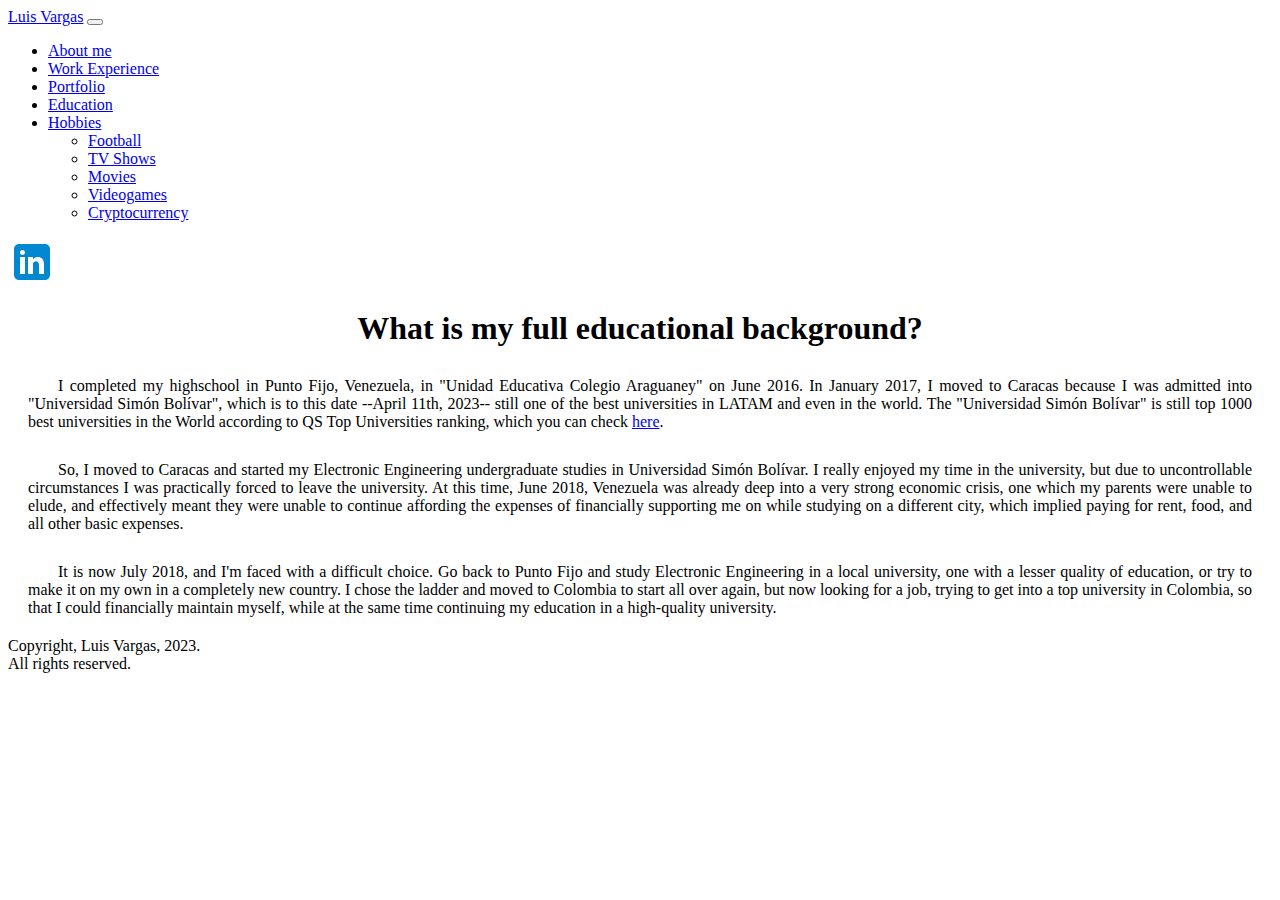
<file: pages/education.html>
<!DOCTYPE html>
<html lang="en">

<head>
    <meta charset="UTF-8">
    <meta http-equiv="X-UA-Compatible" content="IE=edge">
    <meta name="viewport" content="width=device-width, initial-scale=1.0">
    
    <!-- Adding Bootstrap -->
    <link href="https://cdn.jsdelivr.net/npm/bootstrap@5.1.3/dist/css/bootstrap.min.css" rel="stylesheet"
        integrity="sha384-1BmE4kWBq78iYhFldvKuhfTAU6auU8tT94WrHftjDbrCEXSU1oBoqyl2QvZ6jIW3" crossorigin="anonymous">
    
    <!-- Adding my personal CSS file -->
    <link rel="stylesheet" href="../css/style.css">
    <link rel="shortcut icon" href="../images/face.png" type="image/x-icon">
    
    <!-- Adding description, keywords, and title for SEO -->
    <meta name="description" content="Luis' Vargas educational background, all the way from highschool through online courses (Udemy, EDX, Coursera) to university studies (Universidad Simón Bolívar, Universidad Nacional de Colombia)">
    <meta name="keywords" content="Luis Vargas, Vargas Luis, Electronic Engineer, Computer Engineer, Software Engineer, Universidad Simón Bolívar, Universidad Nacional de Colombia, UNAL, EDX, Coursera, Udemy, Online Courses, Management, Supervisor">
    <title>Luis Vargas's Educational Background - From Highschool Through Courses to University</title>
</head>

<body>
    <!-- Bootstrap navbar -->
    <nav class="navbar navbar-expand-lg navbar-light">
        <div class="container-fluid">
            <a class="navbar-brand" href="../index.html">Luis Vargas</a>
            <button class="navbar-toggler me-5" type="button" data-bs-toggle="collapse" data-bs-target="#navbarNavDropdown"
                aria-controls="navbarNavDropdown" aria-expanded="false" aria-label="Toggle navigation">
                <span class="navbar-toggler-icon"></span>
            </button>
            <div class="collapse navbar-collapse me-5" id="navbarNavDropdown">
                <ul class="navbar-nav">
                    <li class="nav-item">
                        <a class="nav-link" href="../index.html">About me</a>
                    </li>
                    <li class="nav-item">
                        <a class="nav-link" href="./work-experience.html">Work Experience</a>
                    </li>
                    <li class="nav-item">
                        <a class="nav-link" href="./portfolio.html">Portfolio</a>
                    </li>
                    <li class="nav-item">
                        <a class="nav-link active" aria-current="page" href="./education.html">Education</a>
                    </li>
                    <!-- Dropdown menu in navbar -->
                    <li class="nav-item dropdown">
                        <a class="nav-link dropdown-toggle" href="#" id="navbarDropdownMenuLink" role="button"
                            data-bs-toggle="dropdown" aria-expanded="false">
                            Hobbies
                        </a>
                        <ul class="dropdown-menu" aria-labelledby="navbarDropdownMenuLink">
                            <li><a class="dropdown-item" href="./hobbies/football.html">Football</a></li>
                            <li><a class="dropdown-item disabled" href="./hobbies/tv-shows.html">TV Shows</a></li>
                            <li><a class="dropdown-item disabled" href="./hobbies/movies.html">Movies</a></li>
                            <li><a class="dropdown-item" href="./hobbies/videogames.html">Videogames</a></li>
                            <li><a class="dropdown-item disabled" href="./hobbies/crypto.html">Cryptocurrency</a></li>
                        </ul>
                    </li>
                </ul>
            </div>
            <a class="navbar-brand" target="_blank" href="https://www.linkedin.com/in/luis--vargas/"><img src="../images/linkedin.svg" alt="LinkedIn Logo"></a>
        </div>
    </nav>

    <main>
        <h1>What is my full educational background?</h1>
        <p>
            I completed my highschool in Punto Fijo, Venezuela, in "Unidad Educativa Colegio Araguaney" on June 2016. In January 2017, I moved to Caracas because I was admitted into "Universidad Simón Bolívar", which is to this date --April 11th, 2023-- still one of the best universities in LATAM and even in the world. The "Universidad Simón Bolívar" is still top 1000 best universities in the World according to QS Top Universities ranking, which you can check <a href="https://www.topuniversities.com/universities/universidad-simon-bolivar-usb">here</a>.
        </p>
        <p>
            So, I moved to Caracas and started my Electronic Engineering undergraduate studies in Universidad Simón Bolívar. I really enjoyed my time in the university, but due to uncontrollable circumstances I was practically forced to leave the university. At this time, June 2018, Venezuela was already deep into a very strong economic crisis, one which my parents were unable to elude, and effectively meant they were unable to continue affording the expenses of financially supporting me on while studying on a different city, which implied paying for rent, food, and all other basic expenses.
        </p>
        <p>
            It is now July 2018, and I'm faced with a difficult choice. Go back to Punto Fijo and study Electronic Engineering in a local university, one with a lesser quality of education, or try to make it on my own in a completely new country. I chose the ladder and moved to Colombia to start all over again, but now looking for a job, trying to get into a top university in Colombia, so that I could financially maintain myself, while at the same time continuing my education in a high-quality university.   
        </p>
    </main>



    <footer class="footer mt-auto py-3 text-center">
        <div class="container">
            <span class="text-muted">Copyright, Luis Vargas, 2023.
                <br>All rights reserved.
            </span>
        </div>
    </footer>

    <!-- Do NOT move the script from here. It needs to be the end of the body -->
    <script src="https://cdn.jsdelivr.net/npm/bootstrap@5.1.3/dist/js/bootstrap.bundle.min.js"
        integrity="sha384-ka7Sk0Gln4gmtz2MlQnikT1wXgYsOg+OMhuP+IlRH9sENBO0LRn5q+8nbTov4+1p" crossorigin="anonymous">
    </script>

</body>

</html>
</file>
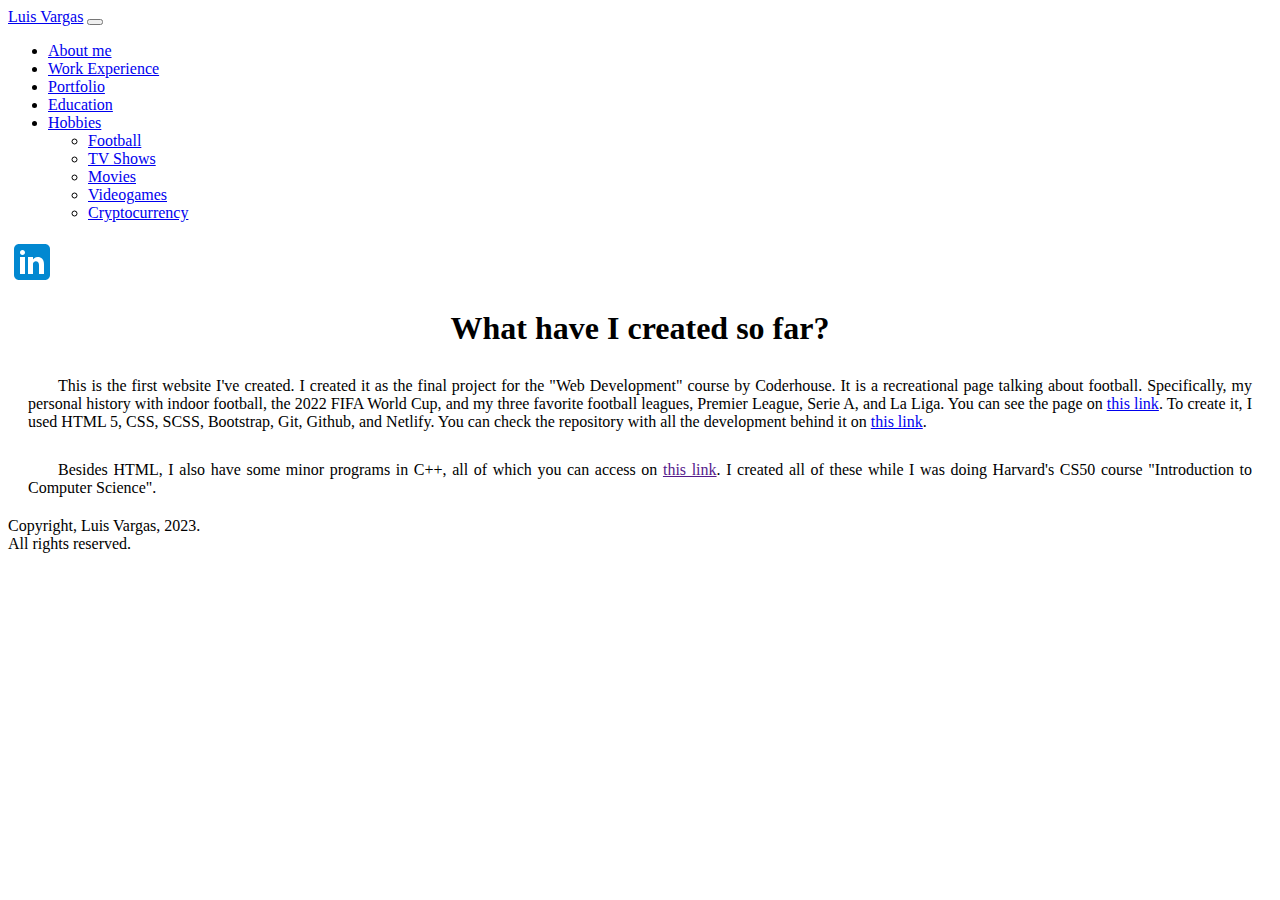
<file: pages/portfolio.html>
<!DOCTYPE html>
<html lang="en">

<head>
    <meta charset="UTF-8">
    <meta http-equiv="X-UA-Compatible" content="IE=edge">
    <meta name="viewport" content="width=device-width, initial-scale=1.0">

    <!-- Adding Bootstrap -->
    <link href="https://cdn.jsdelivr.net/npm/bootstrap@5.1.3/dist/css/bootstrap.min.css" rel="stylesheet"
        integrity="sha384-1BmE4kWBq78iYhFldvKuhfTAU6auU8tT94WrHftjDbrCEXSU1oBoqyl2QvZ6jIW3" crossorigin="anonymous">

    <!-- Adding my personal CSS file -->
    <link rel="stylesheet" href="../css/style.css">
    <link rel="shortcut icon" href="../images/face.png" type="image/x-icon">
    
    <!-- Adding description, keywords, and title for SEO -->
    <meta name="description" content="Luis Vargas' Portfolio - All pages I've created so far, including a few work in progress. Be sure to check them out!">
    <meta name="keywords" content="Vargas Luis, Luis Vargas, front-end, developer, web pages, software, HTML, CSS, SCSS, Bootstrap, SEO, Git, Github">
    <title>Luis Vargas's Portfolio - Check All The Pages I've Created</title>
</head>

<body>
    <!-- Bootstrap navbar -->
    <nav class="navbar navbar-expand-lg navbar-light">
        <div class="container-fluid">
            <a class="navbar-brand" href="../index.html">Luis Vargas</a>
            <button class="navbar-toggler me-5" type="button" data-bs-toggle="collapse" data-bs-target="#navbarNavDropdown"
                aria-controls="navbarNavDropdown" aria-expanded="false" aria-label="Toggle navigation">
                <span class="navbar-toggler-icon"></span>
            </button>
            <div class="collapse navbar-collapse me-5" id="navbarNavDropdown">
                <ul class="navbar-nav">
                    <li class="nav-item">
                        <a class="nav-link" href="../index.html">About me</a>
                    </li>
                    <li class="nav-item">
                        <a class="nav-link" href="./work-experience.html">Work Experience</a>
                    </li>
                    <li class="nav-item">
                        <a class="nav-link active" aria-current="page" href="./portfolio.html">Portfolio</a>
                    </li>
                    <li class="nav-item">
                        <a class="nav-link" href="./education.html">Education</a>
                    </li>
                    <!-- Dropdown menu in navbar -->
                    <li class="nav-item dropdown">
                        <a class="nav-link dropdown-toggle" href="#" id="navbarDropdownMenuLink" role="button"
                            data-bs-toggle="dropdown" aria-expanded="false">
                            Hobbies
                        </a>
                        <ul class="dropdown-menu" aria-labelledby="navbarDropdownMenuLink">
                            <li><a class="dropdown-item" href="./hobbies/football.html">Football</a></li>
                            <li><a class="dropdown-item disabled" href="./hobbies/tv-shows.html">TV Shows</a></li>
                            <li><a class="dropdown-item disabled" href="./hobbies/movies.html">Movies</a></li>
                            <li><a class="dropdown-item" href="./hobbies/videogames.html">Videogames</a></li>
                            <li><a class="dropdown-item disabled" href="./hobbies/crypto.html">Cryptocurrency</a></li>
                        </ul>
                    </li>
                </ul>
            </div>
            <a class="navbar-brand" target="_blank" href="https://www.linkedin.com/in/luis--vargas/"><img src="../images/linkedin.svg" alt="LinkedIn Logo"></a>
        </div>
    </nav>

    <main>
        <h1>What have I created so far?</h1>
        <p>
            This is the first website I've created. I created it as the final project for the "Web Development" course by Coderhouse. It is a recreational page talking about football. Specifically, my personal history with indoor football, the 2022 FIFA World Cup, and my three favorite football leagues, Premier League, Serie A, and La Liga. You can see the page on <a target="_blank" href="https://footballpage.netlify.app/">this link</a>. To create it, I used HTML 5, CSS, SCSS, Bootstrap, Git, Github, and Netlify. You can check the repository with all the development behind it on <a href="https://github.com/1LuisVargas/FootballPage">this link</a>.
        </p>
        <p>
            Besides HTML, I also have some minor programs in C++, all of which you can access on <a href="">this link</a>. I created all of these while I was doing Harvard's CS50 course "Introduction to Computer Science".
        </p>
    </main>



    <footer class="footer mt-auto py-3 text-center">
        <div class="container">
            <span class="text-muted">Copyright, Luis Vargas, 2023.
                <br>All rights reserved.
            </span>
        </div>
    </footer>

    <!-- Do NOT move the script from here. It needs to be the end of the body -->
    <script src="https://cdn.jsdelivr.net/npm/bootstrap@5.1.3/dist/js/bootstrap.bundle.min.js"
        integrity="sha384-ka7Sk0Gln4gmtz2MlQnikT1wXgYsOg+OMhuP+IlRH9sENBO0LRn5q+8nbTov4+1p" crossorigin="anonymous">
    </script>

</body>

</html>
</file>
<file: css/style.css>
h1 {
  text-align: center;
  padding: 10px;
  border-width: 0px;
  margin: 10px;
}

p {
  padding: 10px;
  border-width: 0px;
  margin: 10px;
  text-indent: 30px;
  text-align: justify;
  text-justify: inter-word;
}

.navbar-collapse {
  justify-content: center;
}/*# sourceMappingURL=style.css.map */
</file>
